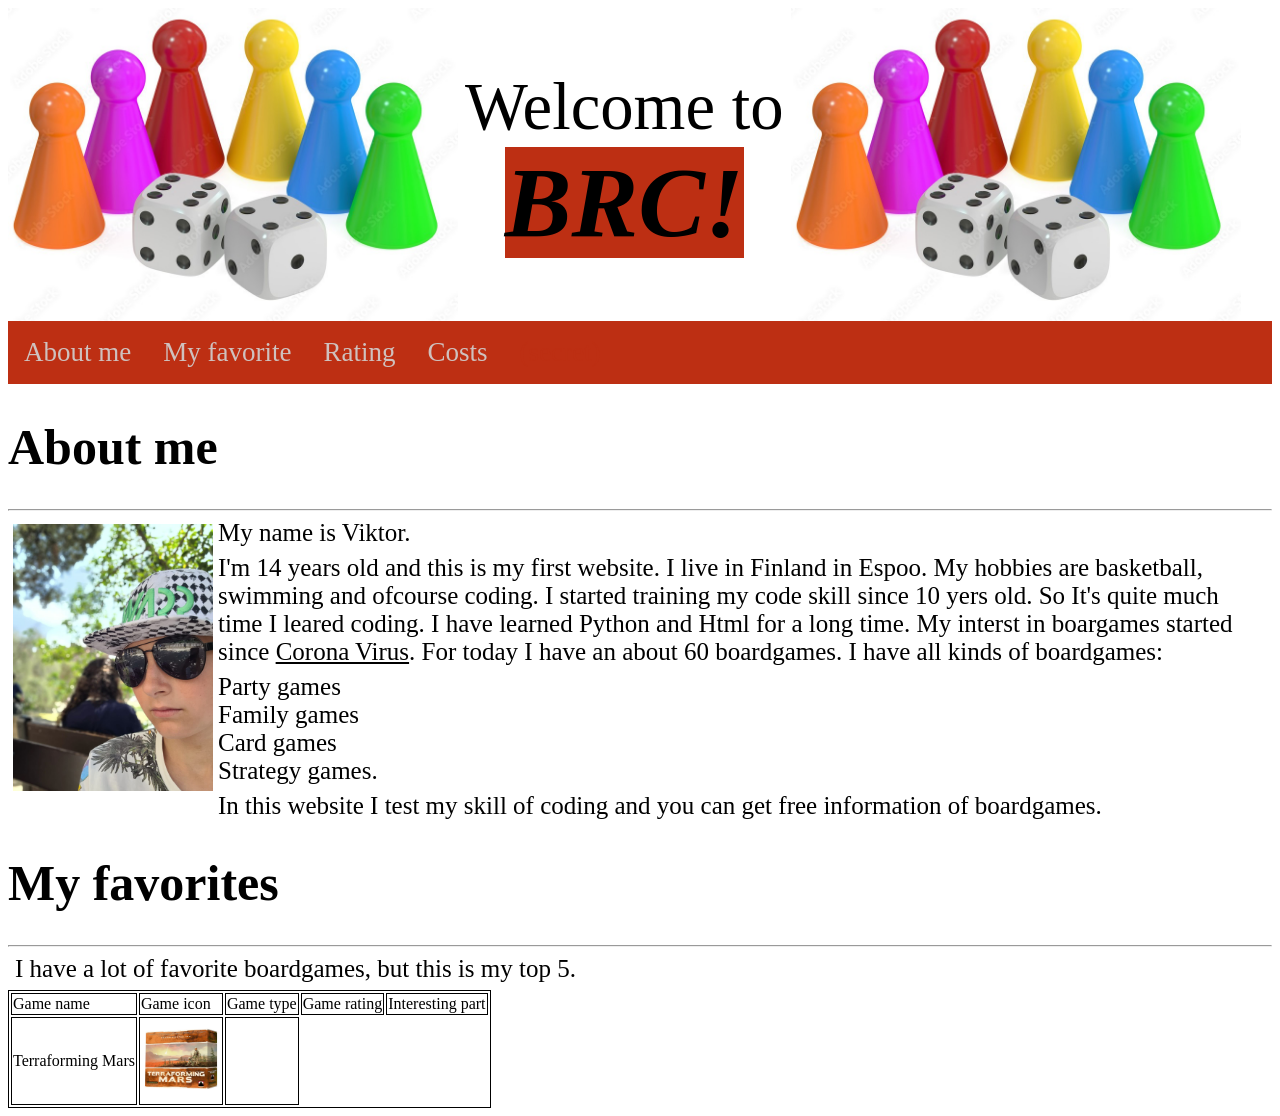
<file: index.html>
<!DOCTYPE html>
<html lang="en">
<head>




 <link rel="stylesheet" href="style.css">
</style>
<title>BRC</title>
</head>
<body>

<div class="first-page">
<img src="boardgame.jpg" width="450px">
<p class="Hello">Welcome to<br>
<span class="BRC"><abbr title="Boardgame Rating Club";>BRC!</abbr></span></p>
<img src="boardgame.jpg" width="450px">
</div>




<ul class="Menu">
<li class="qwer"><a href= "#Me">About me</a></li>
<li class="qwer"><a href= "#Favorites">My favorite</a></li>
<li class="qwer"><a href= "#Rating">Rating</a></li>
<li class="qwer"><a href= "#Price">Costs</a></li>
<li class="qwe"><a href= "#Secret">(secret)</a></li>

</ul>
<h1 class ="Heading">About me</h1>
<hr>

<img src="something.jpg" width="200px" class="around" class="Me" onclick="prompt('Say: why you CLICKED ME????????? ')">
<p>My name is Viktor.</p>
<p> I'm 14 years old and this is my first website. I live in Finland in Espoo. My hobbies are basketball, swimming and ofcourse coding. I started training my code skill since 10 yers old. So It's quite much time I leared coding. I have learned Python and Html for a long time. My interst in boargames started since <abbr title="year 2020" class="underlined">Corona Virus</abbr>. For today I have an about 60 boardgames. I have all kinds of boardgames:</p>
<ul class="none">
  <li>Party games</li>
  <li>Family games</li>
  <li>Card games</li>
  <li>Strategy games.</li>
</ul>
<p>In this website I test my skill of coding and you can get free information of boardgames.</p>
<h1 class ="Heading">My favorites</h1>
<hr>
<p>I have a lot of favorite boardgames, but this is my top 5.</p>
<table>
  <tr>
    <td>Game name</td>
    <td>Game icon</td>
    <td>Game type</td>
    <td>Game rating</td>
    <td>Interesting part</td>
  </tr>
  <tr>
    <td>Terraforming Mars</td>
    <td><img src="terraforming-mars.webp" width="80px" height="80px"></td>
    <td></td>

  </tr>
   
</table>

</body>
</html>
</file>
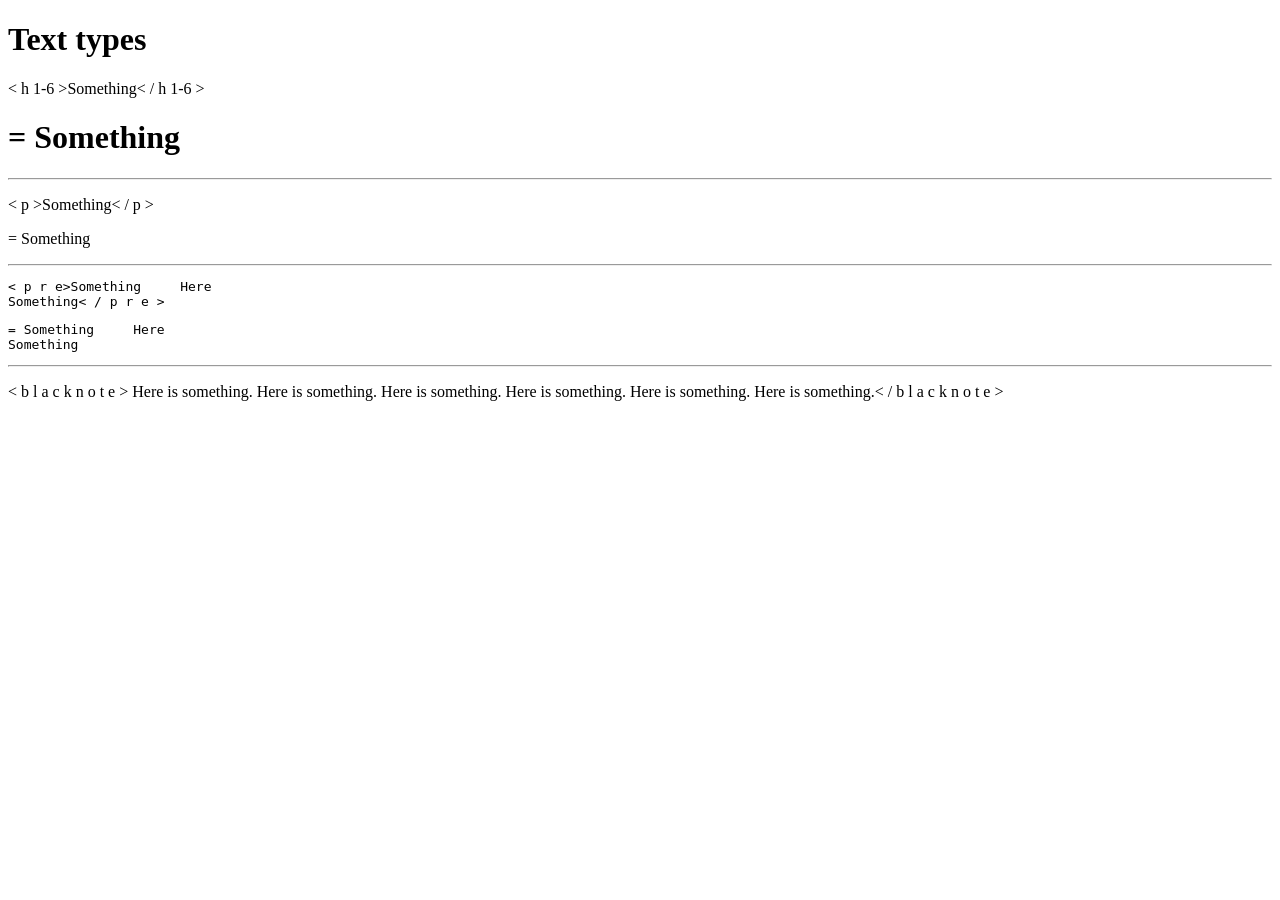
<file: Commands.html>
<!DOCTYPE html>
<head>

<style>

</style>

<title>Commands</title>

</head>

<body>

<h1>Text types</h1>

<p>< h    1-6   >Something< / h    1-6  ></p>
<h1>= Something</h1>

<hr>

<p>< p >Something< / p ></p>
<p>= Something</p>

<hr>

<pre>< p r e>Something     Here  
Something< / p r e ></pre>
<pre>= Something     Here
Something</pre>

<hr>

<p>< b l a c k n o t e > Here is something. Here is something. Here is something. Here is something. Here is something. Here is something.< / b l a c k n o t e ></p>

</body>
</file>
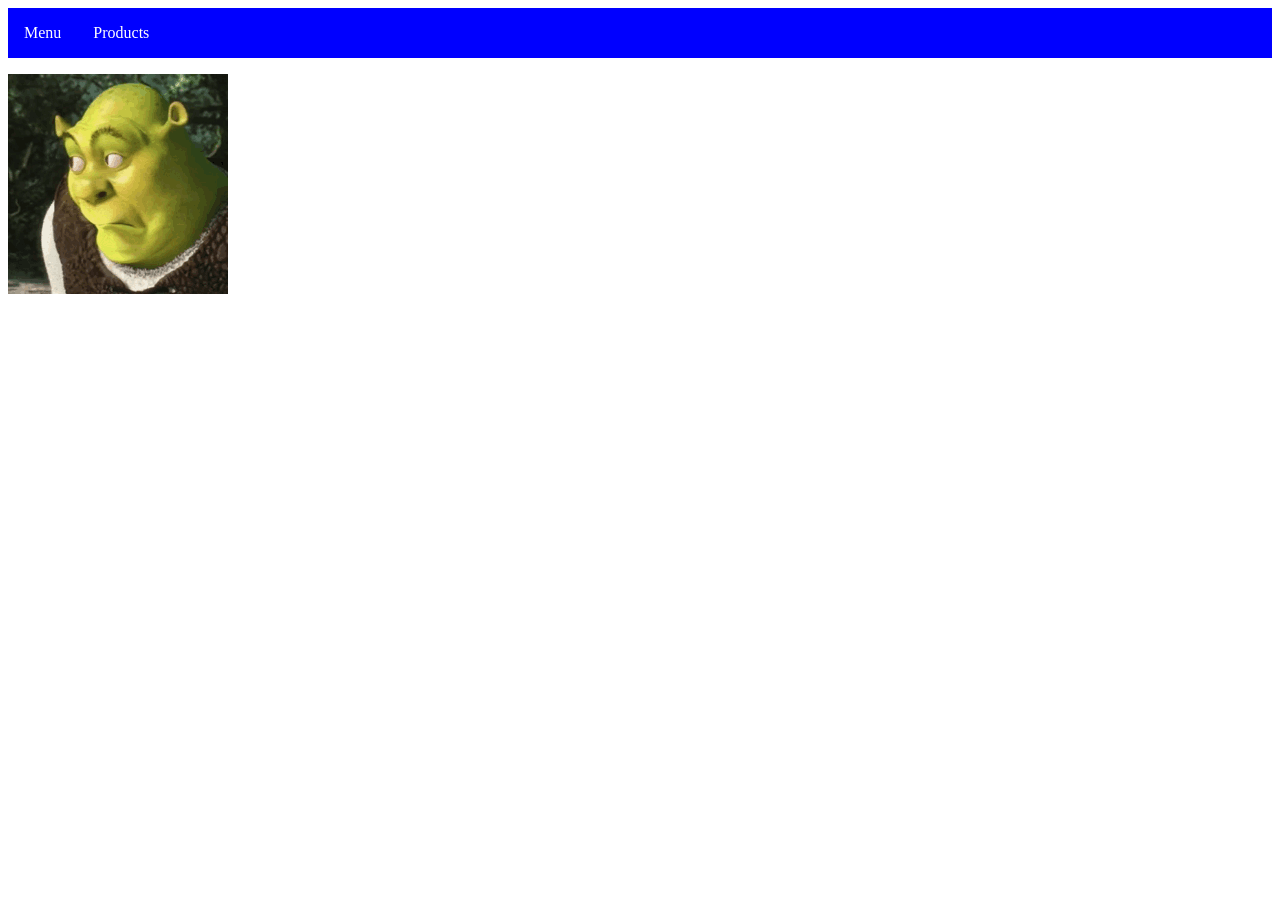
<file: hello.html>
<!DOCTYPE html>
<html lang="ru">
<head>

<style>
button {background-color: coral;}
ul {
list-style-type: none;
margin: 0;
overflow: hidden;
padding: 0;
background-color: blue;
}
li {
float: left
}
li a {
  display: block;
  color: white;
  text-align: center;
  padding: 16px;
  text-decoration: none;
}
li a:hover {
background-color: red;
}
</style>
<title>first mage</title>
</head>
<body>
<ul>
<li><a href= "#Menu">Menu</a></li>
<li><a href= "#Products">Products</a></li>


</ul>
<p><img src="а-че-так-надо-было.gif"></p>
</body>
</html>
</file>
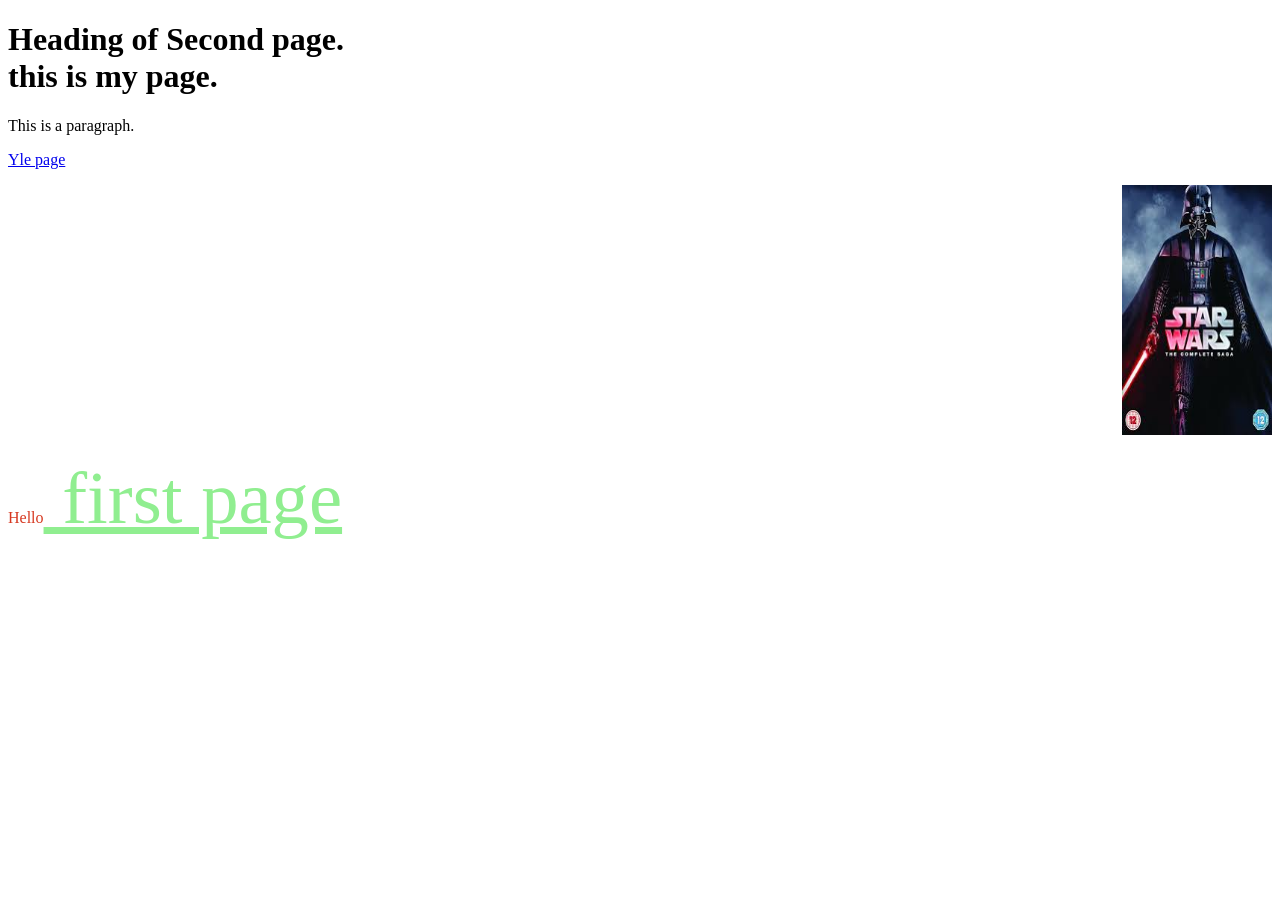
<file: second.html>
<!DOCTYPE html>
<html>
<head>
<title>Second page</title>
</head>
<body>

<h1>Heading of Second page. <br/>this is my page.</h1>
<p>This is a paragraph.</p>
<p><a href="https://yle.fi"> Yle page</a></p>

<p align="right"><img src="image1.jpg" alt="Star wars picture" width="150" height="250"></p> 
<p style="color:#d63820">Hello<a style="color:#90ee90; font-size:56pt" href="hello.html"> first page</a></p>

</body>
</html>
</file>
<file: style.css>
button {background-color: coral;}
ul.Menu {
list-style-type: none;
margin: 0;
overflow: hidden;
padding: 0;
background-color: #bd2f13;
    font-size: 27px ;
}
li.qwer {
float: left
}
li.qwer a {
  display: block;
  color: #cfc1be;
  text-align: center;
  padding: 16px;
  text-decoration: none;
}
li.qwer a:hover {
background-color: #942712;
}
h1 {float: center;}
h2 {align: center;}

li.qwe {
    float: left
}

li.qwe a {
  display: block;
  color: #bd2f13;
  text-align: center;
  padding: 16px;
  text-decoration: none;
}


li.qwe a:hover {
background-color: #942712;
  color: #cfc1be;
}



.Hello {
  
	display: inline-block;
	text-align: center;
	font-size: 50pt;

}

abbr {text-decoration: none;}

.BRC {
	font-size: 100px;
	background-color: #bd2f13;
	font-weight: bold;
	font-style: italic;
}

.first-page {
  display: flex;
  align-items: center;
}	

.underlined {
    text-decoration: underline;
}

p {
    font-size: 25px ;
    margin: 7px;
}

.Heading {
        font-size: 50px ;
}

.around {
    float: left;
    margin: 5px;
}
ul{
    font-size: 25px ;
        margin: 0px;

}

ul.none {
        list-style-type: none;
}



.Me a:hover {
    

}


table, th, td {
  border:1px solid black;
}
</file>
